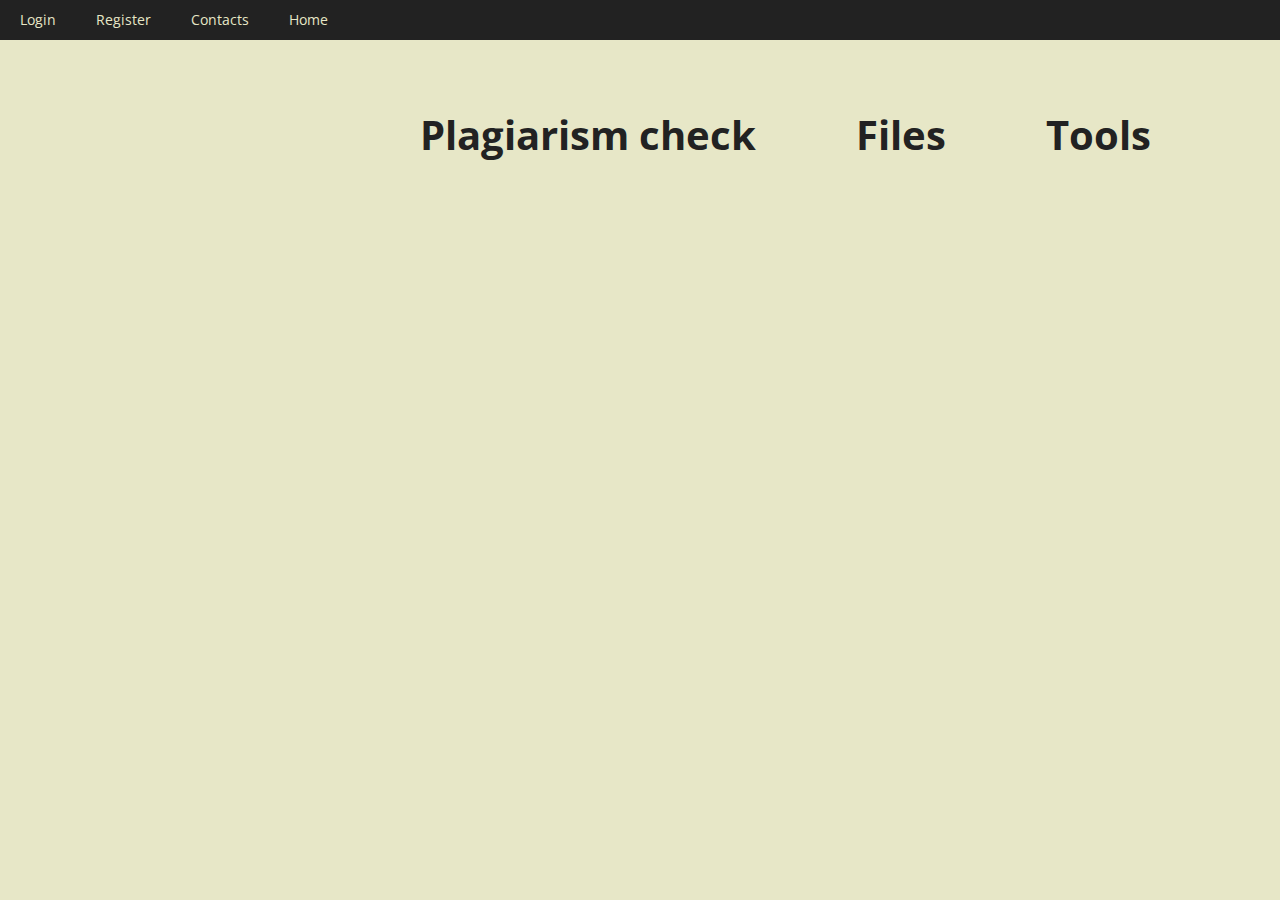
<file: index.html>
<!DOCTYPE html>

<html lang="en">
<head>
    <link rel="stylesheet" href="index.css">
    <link rel="preconnect" href="https://fonts.gstatic.com">
    <link href="https://fonts.googleapis.com/css2?family=Open+Sans:wght@300&display=swap" rel="stylesheet">
    <script src="index.js"></script>
    <meta charset="UTF-8">
    <meta name="viewport" content="width=device-width, initial-scale=1.0">
    <title>Homepage</title>
</head>
<body>
    <div class="topBar">
    <nav>
        <ul>
            <li><a href="#">Login</a></li>
            <li><a href="#">Register</a></li>
            <li><a href="#">Contacts</a></li>
            <li><a href="index.html">Home</a></li>
        </ul>
    </nav>
</div>

    <div class="menu" style="text-align: center;">

        <ul>
            <li><h1><a href="Pcheck.html" >Plagiarism check</a></h1></li>
            <li><h1><a href="files.html">Files</a></h1></li>
            <li><h1><a href="tools.html">Tools</a></h1></li>

        </ul>

    </div>

    
</body>
</html>
</file>
<file: index.css>
@import url('https://fonts.googleapis.com/css2?family=Open+Sans:wght@300&display=swap');


*{
    margin: 0;
    padding: 0;
}


body{

    background-color:rgb(231, 231, 199);color: 222222;font-family:'Open Sans', sans-serif;
}

nav{


    width: 100%;
    height: 40px;
    background-color:#222222 ;
}



ul{




}

ul li{

    list-style: none;
    display: inline-block;
    float: left;
    line-height: 40px;

}

.topBar ul li a{

    text-decoration: none;
    font-size: 14px;
    color: rgb(231, 231, 199);
    padding: 0 20px;
    display: block;

}

h1{

    padding-top: 75px;
    text-align: center;

}
.menu{

    padding-left: 25%;
    text-align: center;

}

.menu ul li h1 a{
    text-decoration: 0;
    width: 100%;
   color: #222222;
   padding-left: 100px;

    font-size: 40px;
    
    
}
.ppsWidgetCode{


    background-color: rgb(231, 231, 199);

}
</file>
